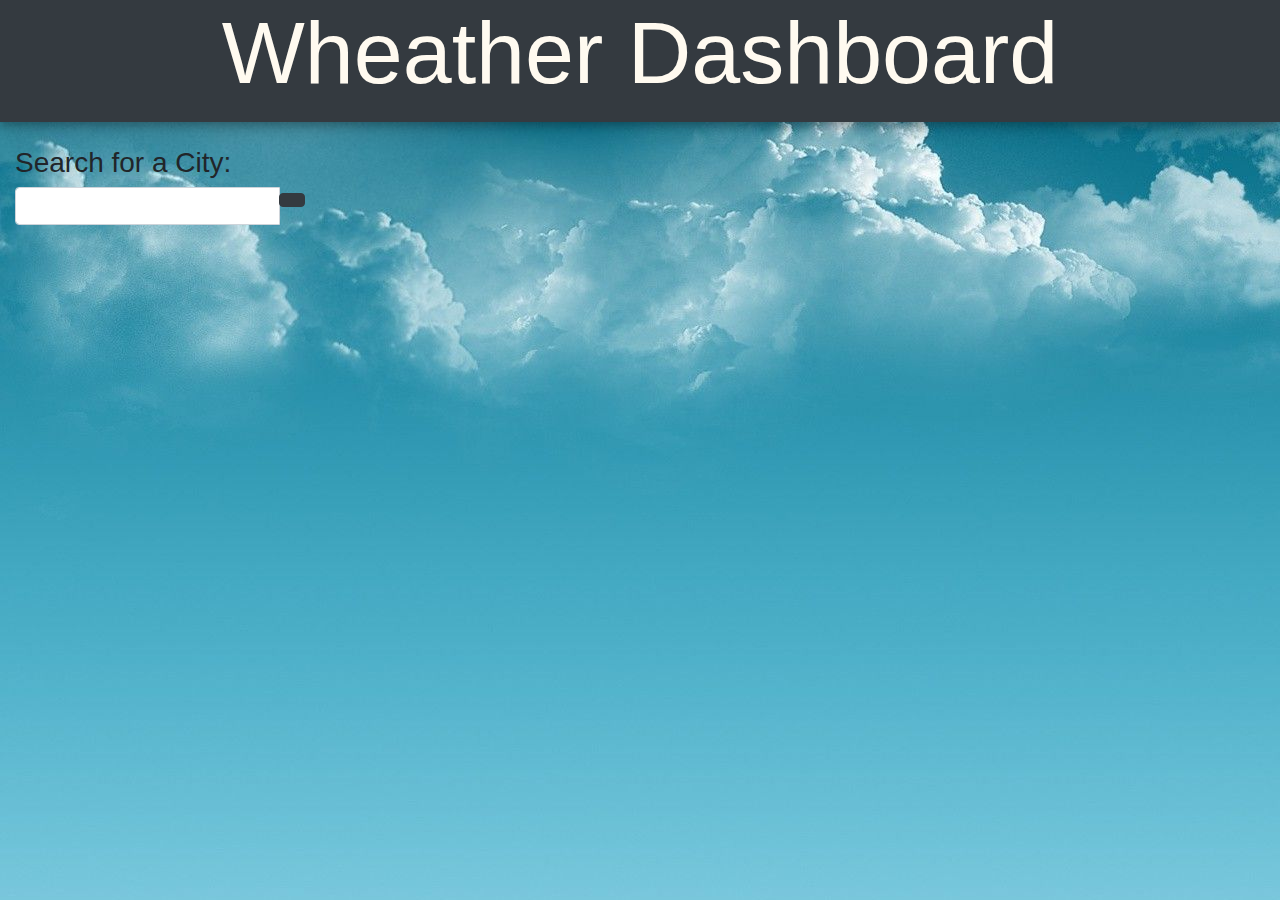
<file: index.html>
<!DOCTYPE html>
<html lang="en">
<head>
    <meta charset="UTF-8">
    <meta name="viewport" content="width=device-width, initial-scale=1.0">
    <meta http-equiv="X-UA-Compatible" content="ie=edge">
    <link
      rel="stylesheet"
      href="https://stackpath.bootstrapcdn.com/bootstrap/4.3.1/css/bootstrap.min.css"
    />
    <link
      rel="stylesheet"
      href="https://use.fontawesome.com/releases/v5.8.1/css/all.css"
      integrity="sha384-50oBUHEmvpQ+1lW4y57PTFmhCaXp0ML5d60M1M7uH2+nqUivzIebhndOJK28anvf"
      crossorigin="anonymous"
    />
    <link
      href="https://fonts.googleapis.com/css?family=Open+Sans&display=swap"
      rel="stylesheet"
    />
    <link rel="stylesheet" href="style.css" />

    <title>Wheather Dashboard</title>
</head>
<body>
    <div class="container-fluid">
        <div class="row">
            <div class="col-12 display-2 mb-4 pb-3 bg-dark" id="header">
                Wheather Dashboard
            </div>
        </div>

        <div class="row">
            <div class="col-sm-3">
                <h3>Search for a City:</h3>
                <div class="input-group">
                    <input type="text" class="form-control" id="searchInput">
                    <div class="input-group-append">
                        <span><button class="btn btn-dark" id="searchBtn"><i class="fas fa-search"></i></button></span>
                    </div>
                </div> 
                
                <div class="row">
                    <div class="col-12">
                        <div class="list-group mt-5" id="searchHistory">
                            
                        </div>
                    </div>
                </div>
            </div>

            <div class="col-sm-8">

                <div id="jumbo2" hidden class="bg-dark"></div>

                <div class="row">
                    <div class="col-12 mt-3">
                        <h1 hidden id="fiveday" class="mb-4">5-Day Forecast:</h1>
                    </div>  
                </div>

                <div class="row" id="forecast"></div>

            </div>
            
        </div>

    </div>

    <script src="https://cdnjs.cloudflare.com/ajax/libs/jquery/3.2.1/jquery.min.js"></script>
    <script src="./script.js"></script>
</body>
</html>
</file>
<file: style.css>
body{
    background-image: url('./img/background.jpg');
}

#jumbo2{
    border-radius: 10px;
    color: floralwhite;
    height: 300px;
    box-shadow: 0 4px 8px 0 rgba(0, 0, 0, 0.2), 0 6px 20px 0 rgba(0, 0, 0, 0.19);
}

#forecastDiv{
    height: 200px;
    border-radius: 10px;
    margin-right: 15px;
    margin-left: 15px;
    margin-bottom: 15px;
    padding: 2px;
    box-shadow: 0 4px 8px 0 rgba(0, 0, 0, 0.2), 0 6px 20px 0 rgba(0, 0, 0, 0.19);
}

#header{
    color: floralwhite;
    text-align: center;
    box-shadow: 0 4px 8px 0 rgba(0, 0, 0, 0.2), 0 6px 20px 0 rgba(0, 0, 0, 0.19);
}

h1{
    margin-left: 10px;
    margin-top: 20px;
}

p{
    margin-left: 10px;
    margin-top: 10px;  
    color: floralwhite;
}

h5{
    padding: 8px;
    color: floralwhite;
}

#spanIndex{
    padding: 5px;
}
</file>
